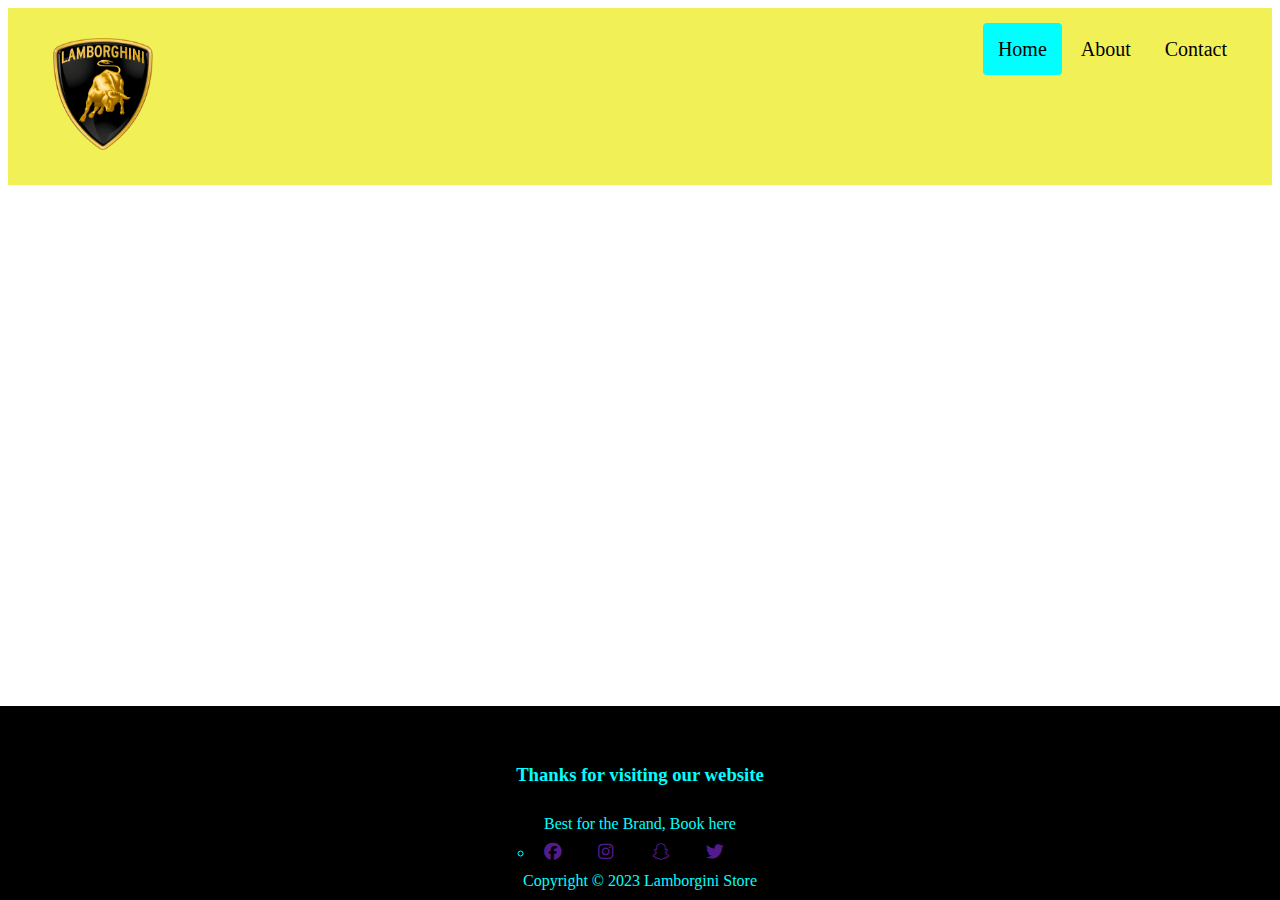
<file: index.html>
<!DOCTYPE html>
<html lang="en">
  <head>
    <meta charset="UTF-8" />
    <meta http-equiv="X-UA-Compatible" content="IE=edge" />
    <meta name="viewport" content="width=device-width, initial-scale=1.0" />
    <title>Lamborgini Store</title>
    <link rel="stylesheet" href="/css/styles.css" />
    <link
      rel="stylesheet"
      href="https://cdnjs.cloudflare.com/ajax/libs/font-awesome/6.2.1/css/all.min.css"
    />
  </head>
  <body>
    <header class="header">
      <a href="/"><img id="logo-header" src="images/logo.png" alt="logo" /> </a>
      <div class="header-right">
        <a href="/" class="active">Home</a>
        <a href="/about.html">About</a>
        <a href="/contact.html">Contact</a>
      </div>
    </header>
    <footer>
      <div class="footer-content">
        <h3>Thanks for visiting our website</h3>
        <p>Best for the Brand, Book here</p>
        <ul class="socials">
          <li>
            <a href=""><i class="fa-brands fa-facebook"></i></a>
            <a href=""><i class="fa-brands fa-instagram"></i></a>
            <a href=""><i class="fa-brands fa-snapchat"></i></a>
            <a href=""><i class="fa-brands fa-twitter"></i></a>
          </li>
        </ul>
        <p>Copyright &copy; 2023 Lamborgini Store</p>
      </div>
    </footer>
  </body>
</html>
</file>
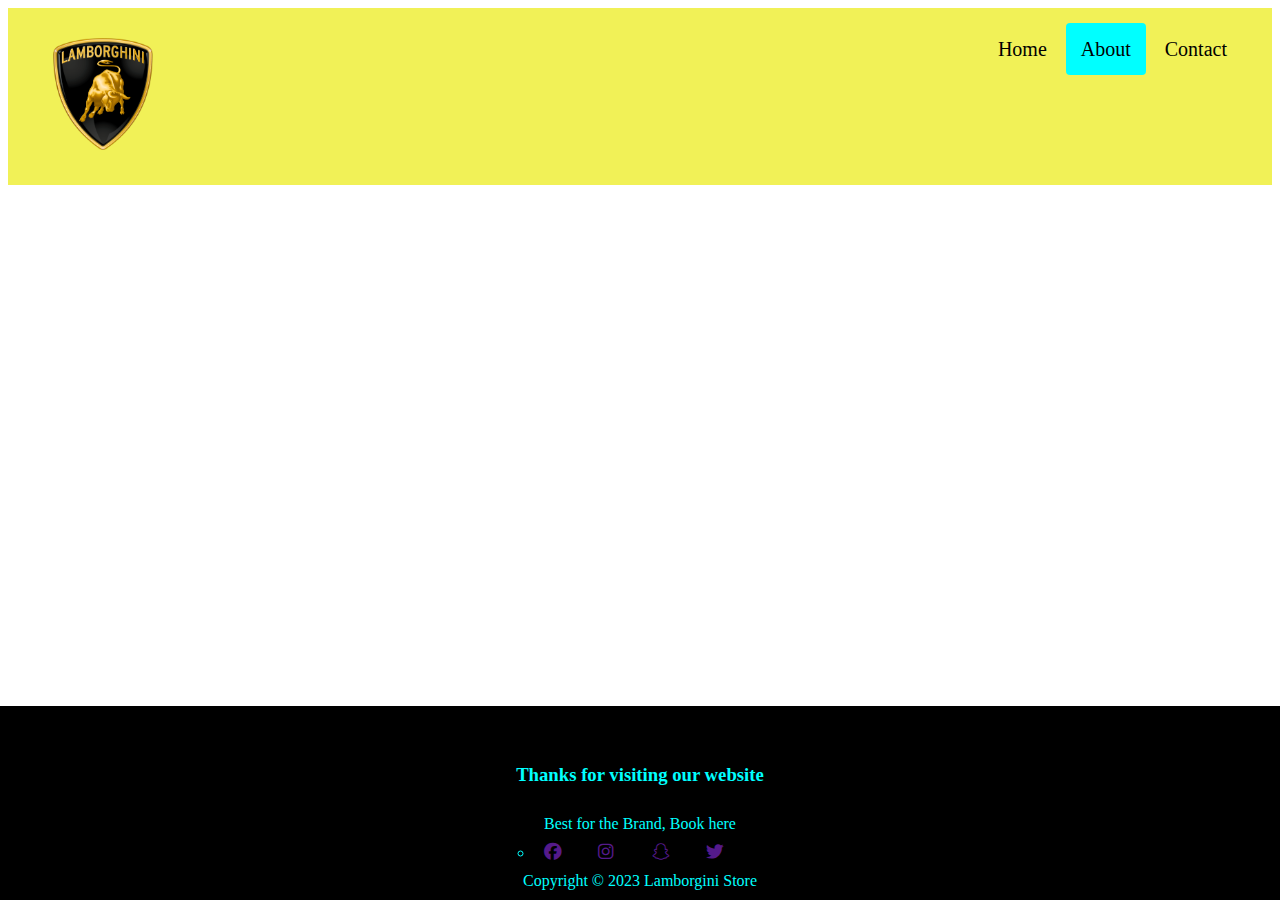
<file: about.html>
<!DOCTYPE html>
<html lang="en">
  <head>
    <meta charset="UTF-8" />
    <meta http-equiv="X-UA-Compatible" content="IE=edge" />
    <meta name="viewport" content="width=device-width, initial-scale=1.0" />
    <title>Lamborgini Store</title>
    <link rel="stylesheet" href="/css/styles.css" />
    <link
      rel="stylesheet"
      href="https://cdnjs.cloudflare.com/ajax/libs/font-awesome/6.2.1/css/all.min.css"
    />
  </head>
  <body>
    <header class="header">
      <a href="/"><img id="logo-header" src="images/logo.png" alt="logo" /> </a>
      <div class="header-right">
        <a href="/" >Home</a>
        <a href="/about.html" class="active">About</a>
        <a href="/contact.html">Contact</a>
      </div>
    </header>
    <footer>
      <div class="footer-content">
        <h3>Thanks for visiting our website</h3>
        <p>Best for the Brand, Book here</p>
        <ul class="socials">
          <li>
            <a href=""><i class="fa-brands fa-facebook"></i></a>
            <a href=""><i class="fa-brands fa-instagram"></i></a>
            <a href=""><i class="fa-brands fa-snapchat"></i></a>
            <a href=""><i class="fa-brands fa-twitter"></i></a>
          </li>
        </ul>
        <p>Copyright &copy; 2023 Lamborgini Store</p>
      </div>
    </footer>
  </body>
</html>
</file>
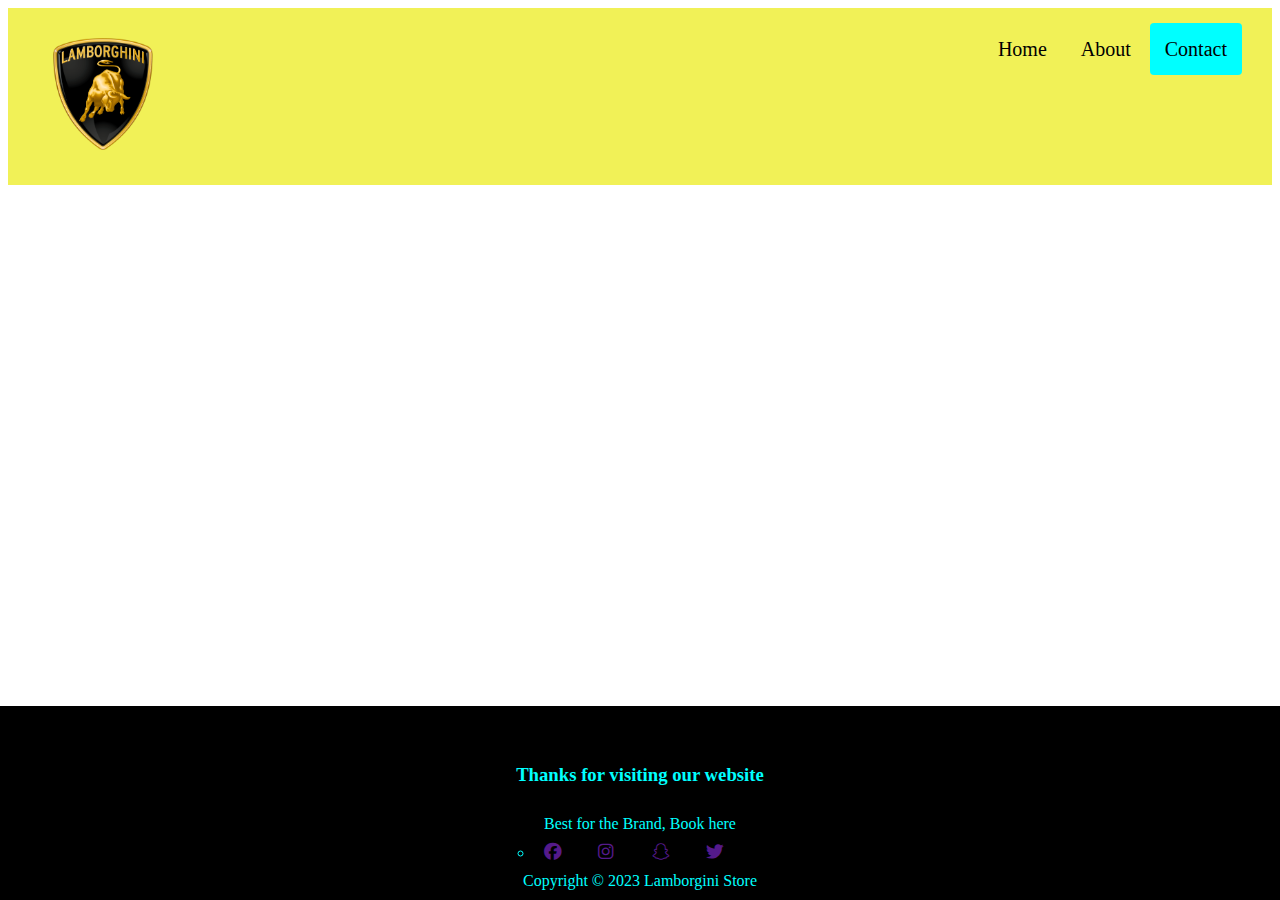
<file: contact.html>
<!DOCTYPE html>
<html lang="en">
  <head>
    <meta charset="UTF-8" />
    <meta http-equiv="X-UA-Compatible" content="IE=edge" />
    <meta name="viewport" content="width=device-width, initial-scale=1.0" />
    <title>Lamborgini Store</title>
    <link rel="stylesheet" href="/css/styles.css" />
    <link
      rel="stylesheet"
      href="https://cdnjs.cloudflare.com/ajax/libs/font-awesome/6.2.1/css/all.min.css"
    />
  </head>
  <body>
    <header class="header">
      <a href="/"><img id="logo-header" src="images/logo.png" alt="logo" /> </a>
      <div class="header-right">
        <a href="/" >Home</a>
        <a href="/about.html">About</a>
        <a href="/contact.html" class="active">Contact</a>
      </div>
    </header>
    <footer>
      <div class="footer-content">
        <h3>Thanks for visiting our website</h3>
        <p>Best for the Brand, Book here</p>
        <ul class="socials">
          <li>
            <a href=""><i class="fa-brands fa-facebook"></i></a>
            <a href=""><i class="fa-brands fa-instagram"></i></a>
            <a href=""><i class="fa-brands fa-snapchat"></i></a>
            <a href=""><i class="fa-brands fa-twitter"></i></a>
          </li>
        </ul>
        <p>Copyright &copy; 2023 Lamborgini Store</p>
      </div>
    </footer>
  </body>
</html>
</file>
<file: css/styles.css>
*{
    mask-image: 0;
    padding: 0;
}
#logo-header{
    width: 100px;

}
.header-right{
    float: right;
}
.header{
    background-color: rgb(241, 241, 87);
    padding: 30px;
}
.header a{
    color: black;
    text-decoration: none;
    padding: 15px;
    font-size: 20px;
    border-radius: 4px ;
}

.header a:hover{
    background-color: wheat;
}
.header .active{
    background-color: aqua ;
    color:black;
}

@media screen and (max-width:500px) {
    .header a{
        float: none;
        display: block;
        text-align: center;
    } 
    .header-right{
        float : none;
    } 
}
footer{
    position: absolute;
    bottom: 0;
    left: 0;
    right: 0;
    background-color: black;
    color: aqua;
    height: auto;
    width: 100vw;
    padding-top: 40px;
}

.footer-content{
    display: flex;
    align-items: center;
    justify-content: center;
    flex-direction: column;
    
}

.socials{
    list-style: circle;
    display: flex;
    align-items: center;
    justify-content: center;
    margin: 0 10px;
}
.socials i{
    margin: 0 10px;
}

.socials a i{
    font-size: 1.1rem;
    float: none;
    width: 30px;
}

.footer-content p{
    max-width: 500px;
    margin: 10px auto;
    text-align: center;
}
</file>
